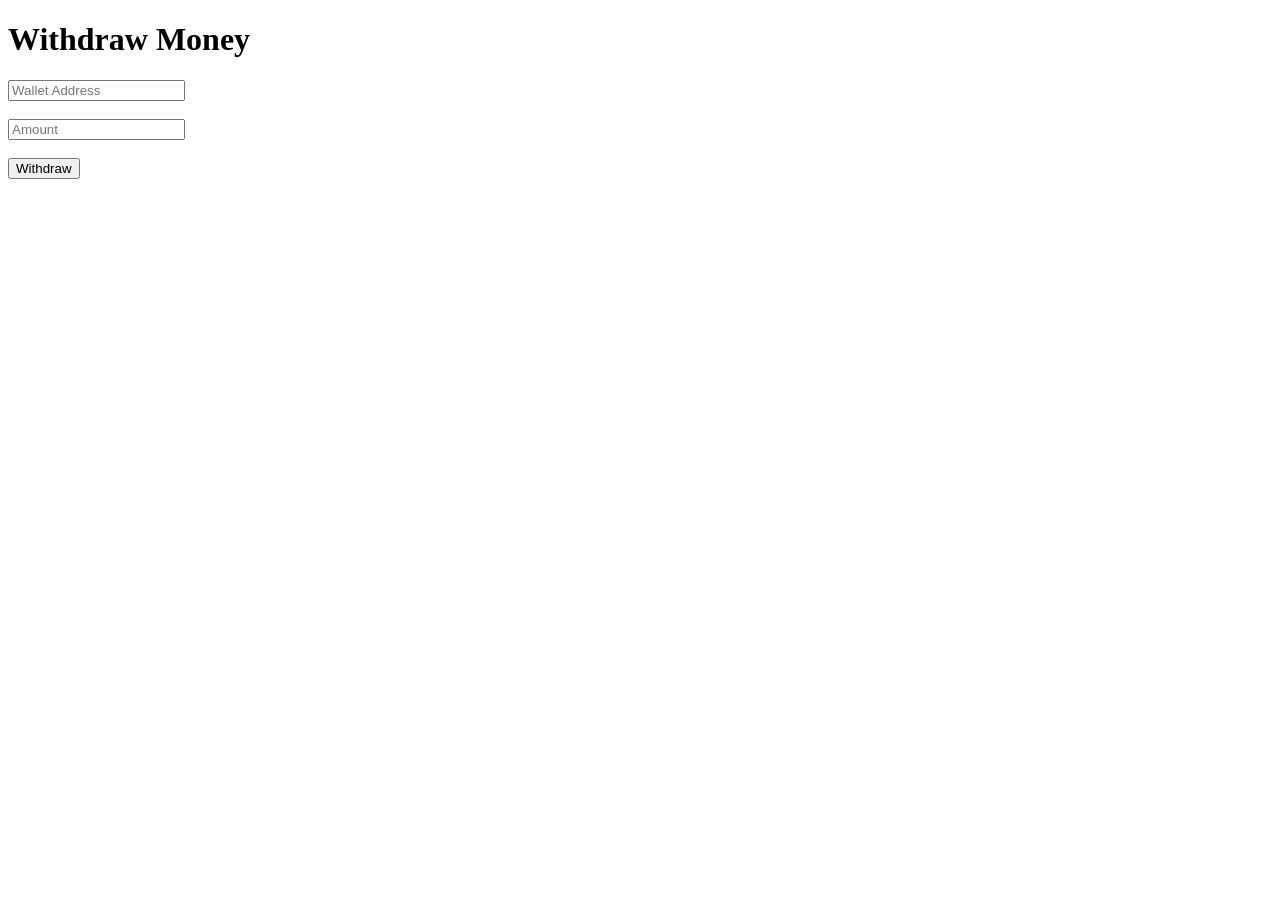
<file: withdraw.html>
<!DOCTYPE html>
<html>
<head>
<title>Withdraw</title>
</head>
<body>

<h1>Withdraw Money</h1>

<input type="text" placeholder="Wallet Address"><br><br>

<input type="number" placeholder="Amount"><br><br>

<button>Withdraw</button>

</body>
</html>
</file>
